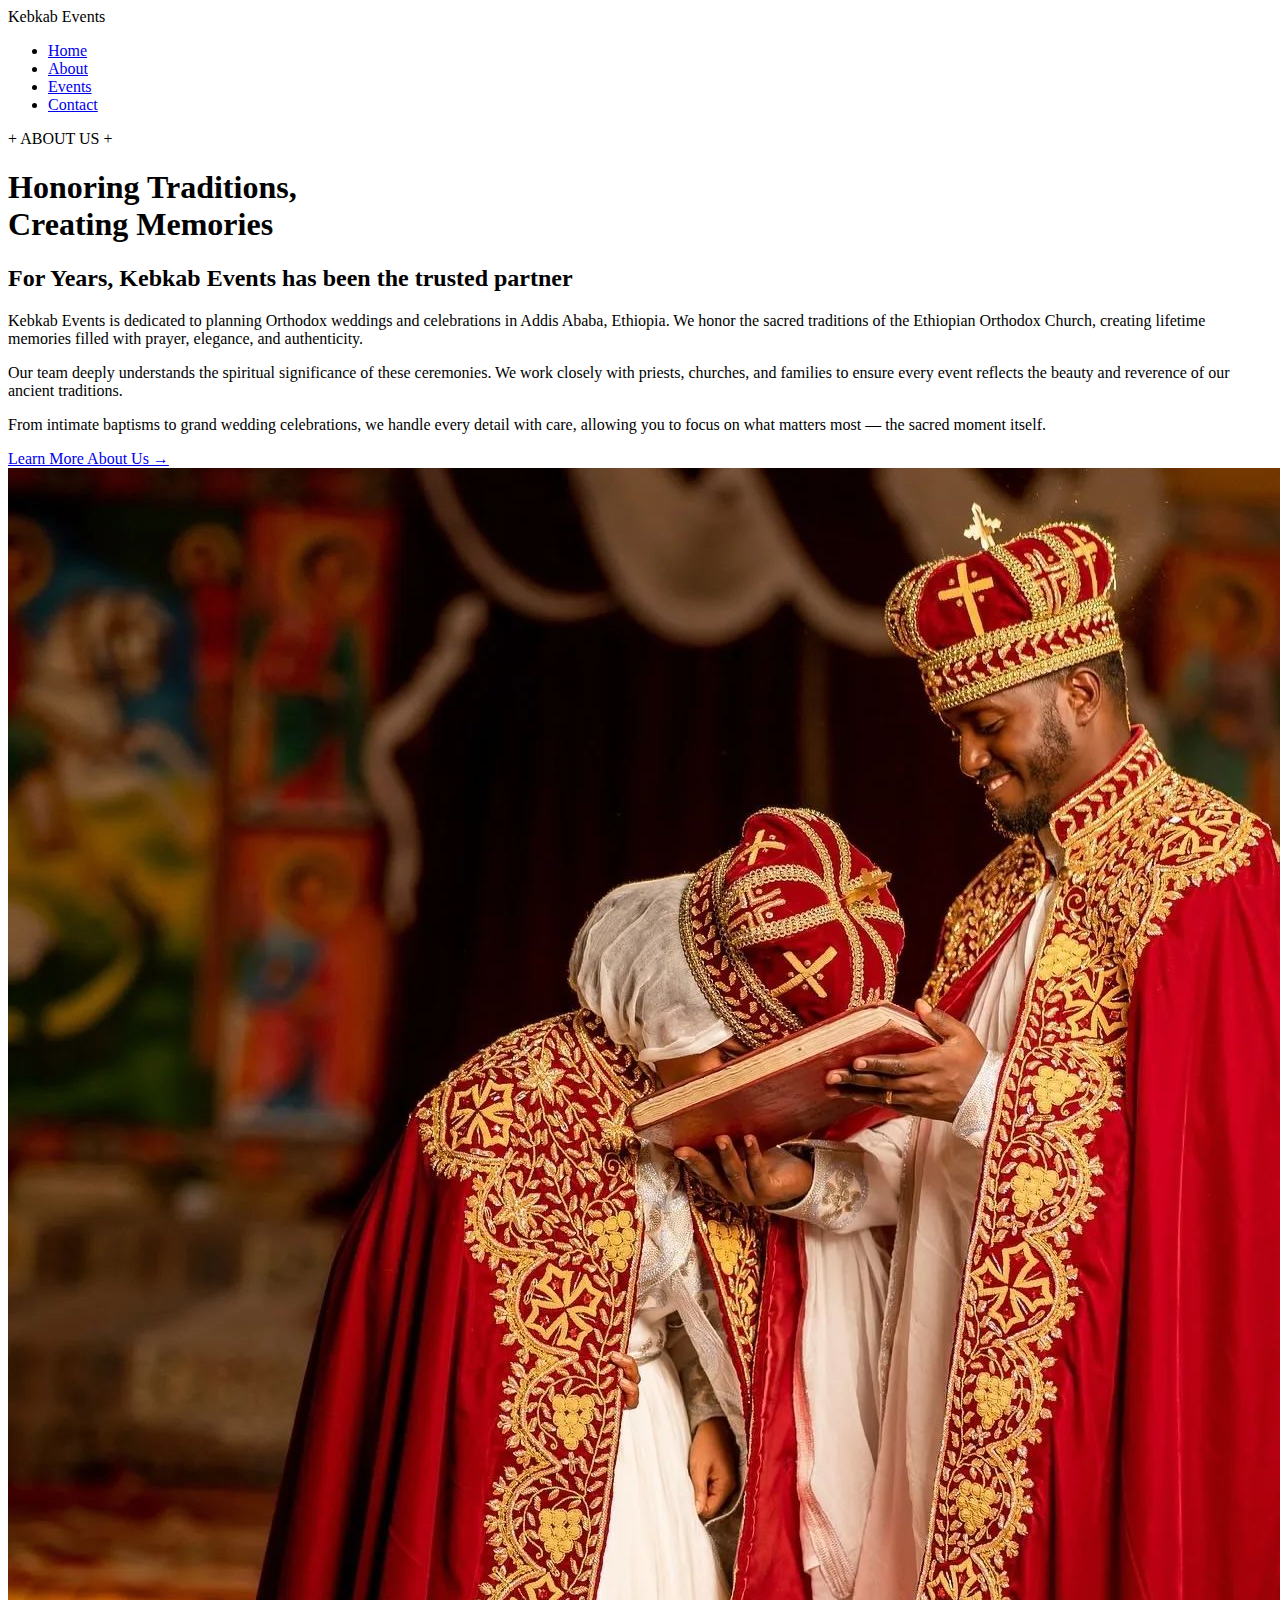
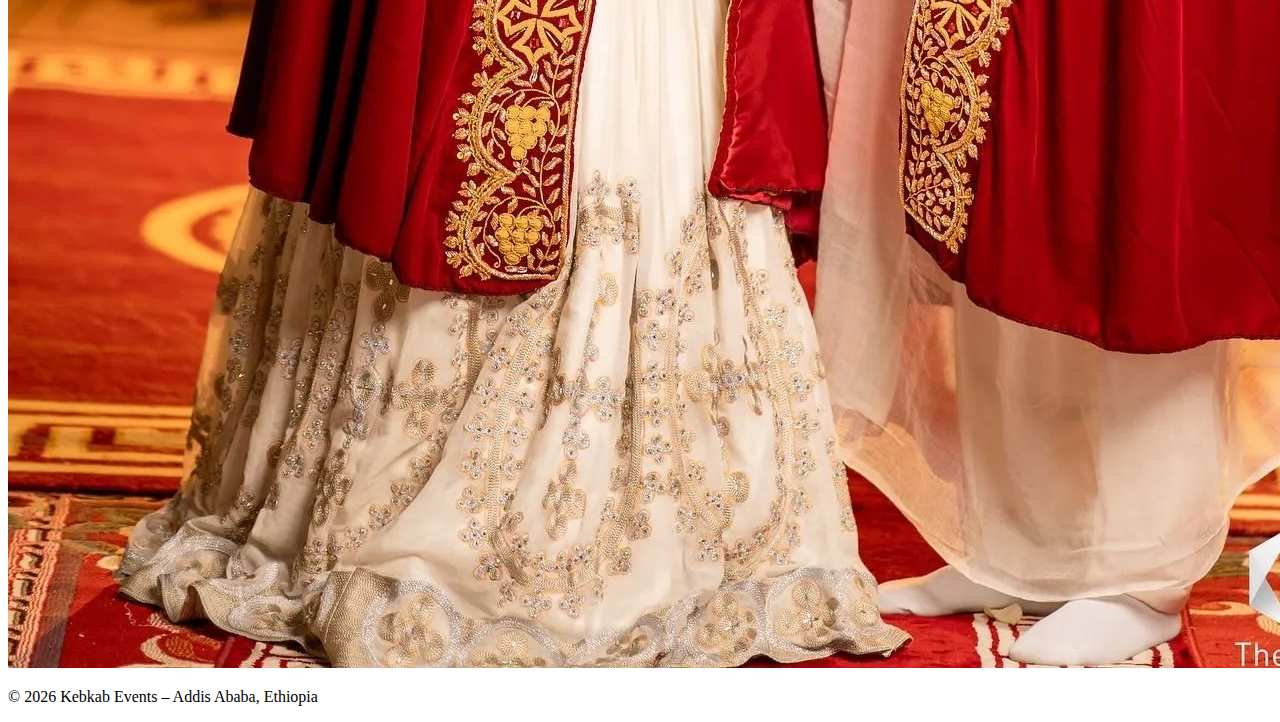
<file: about.html>
<!DOCTYPE html>
<html lang="en">
<head>
    <meta charset="UTF-8">
    <meta name="viewport" content="width=device-width, initial-scale=1.0">
    <title>Kebkab Events - About Us</title>
    <link rel="stylesheet" href="style.css">
</head>
<body class="full-bg">
    <header>
        <nav>
            <div class="logo">Kebkab Events</div>
            <ul>
                <li><a href="index.html">Home</a></li>
                <li><a href="about.html" class="active">About</a></li>
                <li><a href="events.html">Events</a></li>
                <li><a href="contact.html">Contact</a></li>
            </ul>
        </nav>
    </header>

    <main>
        <section class="about-section">
            <div class="section-label">
                <span class="plus">+</span> ABOUT US <span class="plus">+</span>
            </div>

            <h1>Honoring Traditions,<br>Creating Memories</h1>

            <h2>For Years, Kebkab Events has been the trusted partner</h2>

            <div class="side-by-side">
                <div class="text-side">
                    <p>Kebkab Events is dedicated to planning Orthodox weddings and celebrations in Addis Ababa, Ethiopia. We honor the sacred traditions of the Ethiopian Orthodox Church, creating lifetime memories filled with prayer, elegance, and authenticity.</p>

                    <p>Our team deeply understands the spiritual significance of these ceremonies. We work closely with priests, churches, and families to ensure every event reflects the beauty and reverence of our ancient traditions.</p>

                    <p>From intimate baptisms to grand wedding celebrations, we handle every detail with care, allowing you to focus on what matters most — the sacred moment itself.</p>

                    <a href="contact.html" class="btn-gold">Learn More About Us →</a>
                </div>

                <div class="image-side">
                    <img src="89d2ce386d522fe072ac0f3f83438828.jpg" alt="Ethiopian Orthodox wedding couple in traditional attire with crowns and gold jewelry">
                </div>
            </div>
        </section>
    </main>

    <footer>
        <p>© 2026 Kebkab Events – Addis Ababa, Ethiopia</p>
    </footer>

    <script src="script.js"></script>
</body>
</html>
</file>
<file: style.css>
/* Events & Packages Section */
.events-intro, .packages-section {
    text-align: center;
    padding: 4rem 2rem;
    max-width: 1200px;
    margin: 0 auto;
}

.events-intro h1, .packages-section h2 {
    font-size: clamp(2.5rem, 7vw, 4rem);
    margin-bottom: 1.5rem;
    color: #d4af37;
}

.tabs-section {
    padding: 0 2rem 4rem;
}

.tabs {
    display: flex;
    justify-content: center;
    gap: 1rem;
    margin-bottom: 2rem;
    flex-wrap: wrap;
}

.tab-btn {
    padding: 0.8rem 1.6rem;
    background: rgba(255,255,255,0.15);
    border: none;
    color: white;
    cursor: pointer;
    border-radius: 8px;
    font-weight: 500;
    transition: 0.3s;
}

.tab-btn.active, .tab-btn:hover {
    background: #d4af37;
    color: #111;
}

.tab-content {
    display: none;
    max-width: 900px;
    margin: 0 auto;
}

.tab-content.active {
    display: block;
}

.tab-content img {
    width: 100%;
    border-radius: 12px;
    margin-top: 2rem;
    box-shadow: 0 10px 30px rgba(0,0,0,0.5);
}

/* Packages Cards */
.packages {
    display: flex;
    flex-wrap: wrap;
    gap: 2rem;
    justify-content: center;
}

.package-card {
    background: rgba(255,255,255,0.12);
    backdrop-filter: blur(8px);
    border: 1px solid rgba(255,255,255,0.2);
    border-radius: 16px;
    padding: 2rem;
    width: 340px;
    position: relative;
    transition: transform 0.3s;
}

.package-card:hover {
    transform: translateY(-12px);
}

.popular {
    border-color: #d4af37;
    background: rgba(212,175,55,0.1);
}

.popular-tag {
    position: absolute;
    top: -14px;
    left: 50%;
    transform: translateX(-50%);
    background: #d4af37;
    color: #111;
    padding: 0.4rem 1.2rem;
    border-radius: 20px;
    font-size: 0.9rem;
    font-weight: bold;
}

.package-card h3 {
    font-size: 2.2rem;
    color: #d4af37;
    margin-bottom: 0.5rem;
}

.price {
    font-size: 2.4rem;
    font-weight: bold;
    margin-bottom: 1.5rem;
}

.package-card ul {
    list-style: none;
    padding: 0;
    margin: 1.5rem 0;
}

.package-card ul li {
    margin: 0.8rem 0;
    font-size: 1.1rem;
}

.package-card ul li::before {
    content: "✓ ";
    color: #d4af37;
}

/* Responsive */
@media (max-width: 900px) {
    .packages {
        flex-direction: column;
        align-items: center;
    }
}
/* Mobile nav – force hamburger to right edge */
.nav-container {
    display: flex;
    justify-content: space-between;
    align-items: center;
    width: 100%;
    max-width: 1280px;
    margin: 0 auto;
    padding: 0 1.5rem;
}

.menu-toggle {
    display: none;
    background: none;
    border: none;
    cursor: pointer;
    z-index: 1100;
}

.menu-toggle span {
    display: block;
    width: 28px;
    height: 3px;
    background: #fff;
    margin: 6px 0;
    transition: 0.3s;
}

.nav-links {
    display: flex;
    gap: 2rem;
}

/* Mobile: show hamburger on right, hide links */
@media (max-width: 992px) {
    .menu-toggle {
        display: block;
        margin-left: auto;     /* pushes it to the right */
    }

    .nav-links {
        position: fixed;
        top: 0;
        right: -100%;
        height: 100vh;
        width: 280px;
        background: rgba(0,0,0,0.98);
        flex-direction: column;
        align-items: center;
        justify-content: center;
        gap: 3rem;
        transition: right 0.4s ease;
        z-index: 1000;
    }

    .nav-links.active {
        right: 0;
    }

    /* Hamburger to X animation */
    .menu-toggle.active span:nth-child(1) {
        transform: rotate(45deg) translate(8px, 8px);
    }
    .menu-toggle.active span:nth-child(2) {
        opacity: 0;
    }
    .menu-toggle.active span:nth-child(3) {
        transform: rotate(-45deg) translate(7px, -6px);
    }
}
</file>
